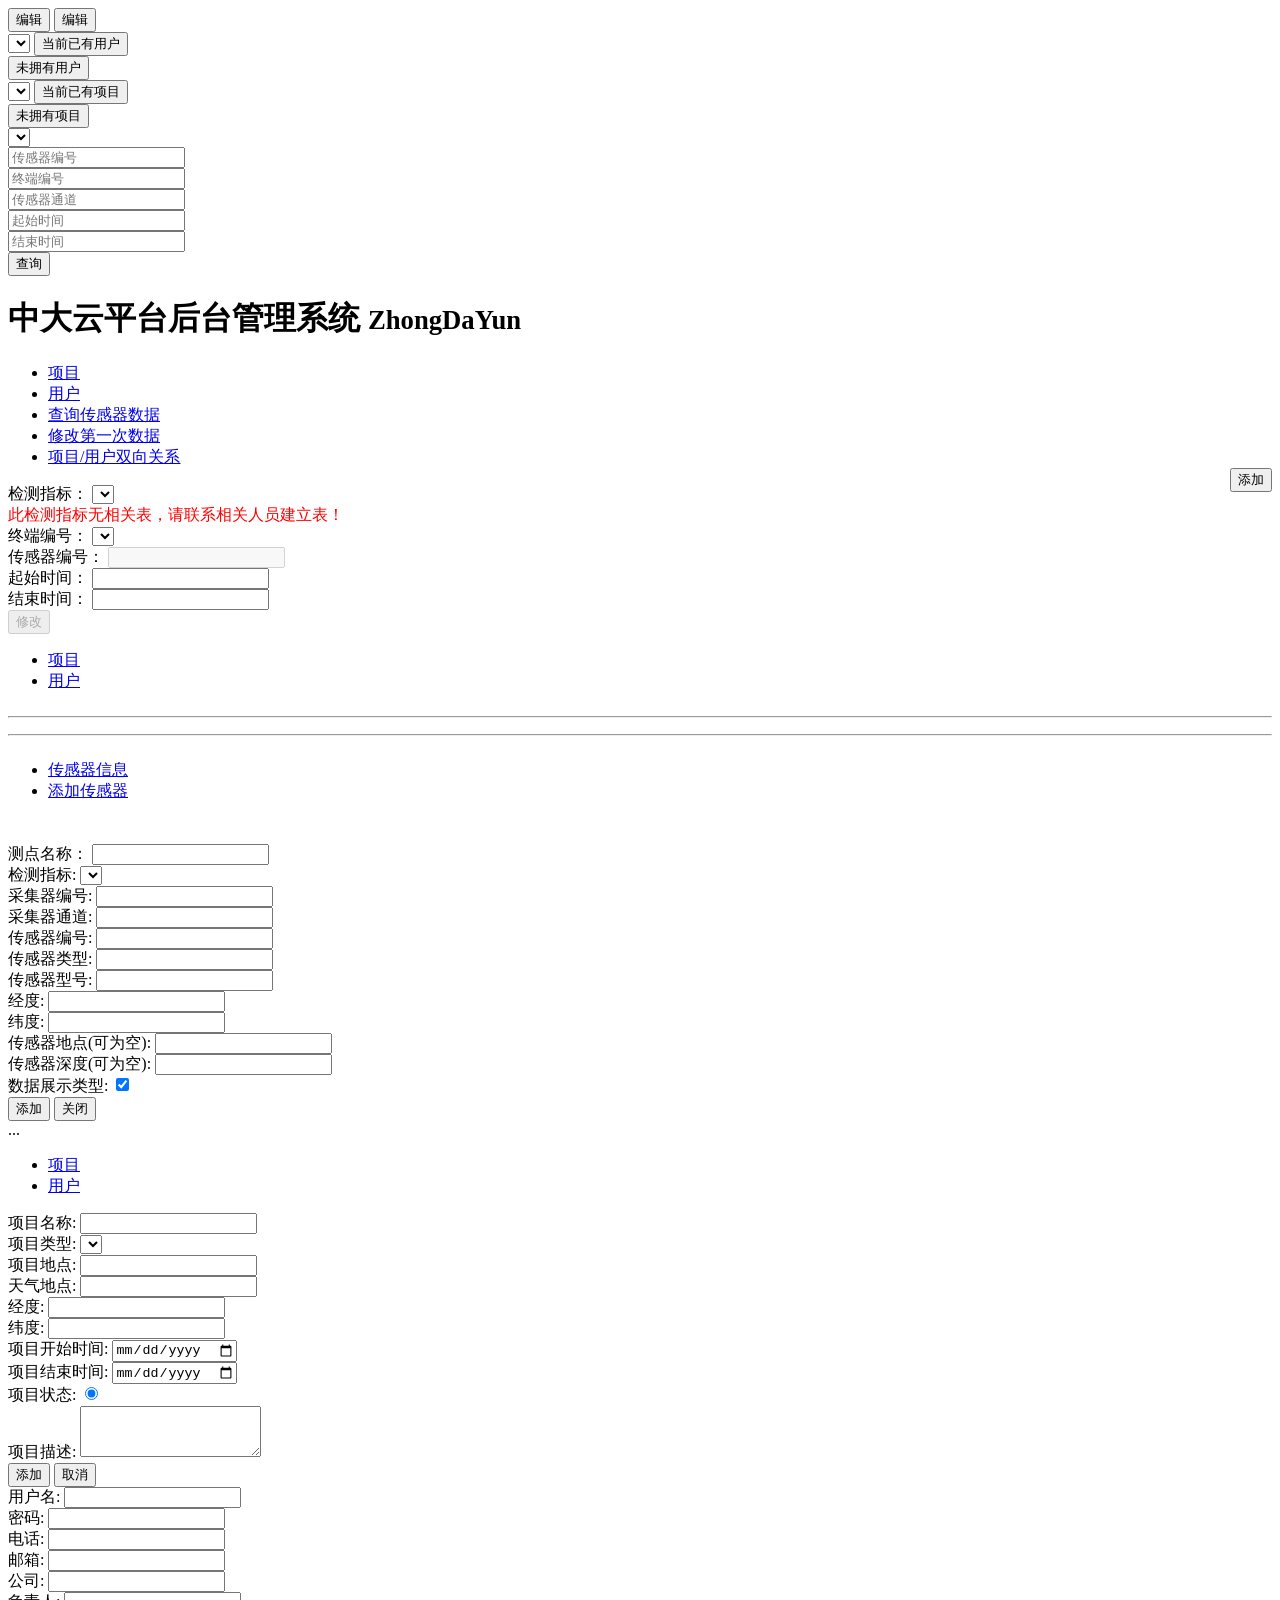
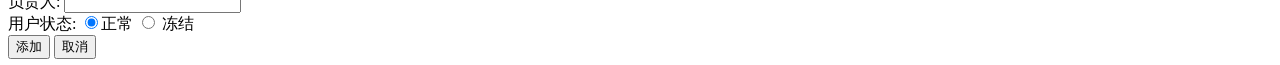
<file: monitor/src/main/resources/templates/index.html>
<!DOCTYPE html>
<html lang="zh" xmlns="http://www.w3.org/1999/xhtml"
	xmlns:th="http://www.thymeleaf.org">
<head>
<title>中大云平台后台管理系统</title>
<meta charset="utf-8" />
<!-- <link th:href="@{/management/css/index.css}" rel="stylesheet" type="text/css" /> -->
<link th:href="@{/management/css/bootstrap.css}" rel="stylesheet" type="text/css" />
<link th:href="@{/management/css/bootstrap-table.css}" rel="stylesheet" type="text/css" />
<link type="text/css" th:href="@{/management/css/bootstrap-editable.css}" rel="stylesheet"/>
<link type="text/css" th:href="@{/management/css/bootstrap-datetimepicker.css}" rel="stylesheet"/>
<link type="text/css" th:href="@{/management/css/sweetalert.css}" rel="stylesheet"/>
<!-- <link type="text/css" th:href="@{/management/css/bootstrapValidator.min.css}" rel="stylesheet"/> -->


<script th:src="@{/management/js/jquery-3.2.1.min.js}"></script>
<script th:src="@{/management/js/bootstrap-table.js}"></script>
<script th:src="@{/management/js/bootstrap.min.js}"></script>
<script th:src="@{/management/js/bootstrap-editable.js}"></script>
<script th:src="@{/management/js/bootstrap-datetimepicker.js}"></script>
<script th:src="@{/management/js/bootstrap-datetimepicker.zh-CN.js}"></script>
<script th:src="@{/management/js/bootstrap-table-editable.js}"></script>
<script th:src="@{/management/js/bootstrap-table-zh-CN.js}"></script>
</head>
<body>
	<div class="container-fluid">
	<!-- 自定义toolbar -->
	<form class="form-inline" id="divmonitorType" style="display:none">
	  <div class="form-group">
	    <select  class="form-control"  id="selectmonitorType">
		  <option>所有</option>
	    </select>
	  </div>
	  <button id="enableSensor" class="btn btn-default" onclick="enableSensors()" type="button">编辑</button>
	</form>
	<button id="enableproject" class="btn btn-default" onclick="enableProject()">编辑</button>
	<button id="enableuser" class="btn btn-default" onclick="enableuser()">编辑</button>
	<!-- 项目一栏 -->
	 <form class="form-inline" id="enableProjectAndUserTool">
	  <div class="form-group col-xs-3">
	    <select class="form-control" id="enableProjectAndUser" >
		</select>
	  <input type="button" value="当前已有用户" class="btn btn-success"/>
	  </div>
	</form>

	<form class="form-inline" id="enableUserAndProjectTool">
	  <div class="form-group col-xs-3">
	  <input type="button" value="未拥有用户" class="btn btn-warning"/>
	  </div>
	</form>
	<!-- 用户一栏 -->
	 <form class="form-inline" id="enableProjectAndUserTool2">
	  <div class="form-group col-xs-3">
	    <select class="form-control" id="enableProjectAndUser2" >
		</select>
	  <input type="button" value="当前已有项目" class="btn btn-success"/>
	  </div>
	</form>

	<form class="form-inline" id="enableUserAndProjectTool2">
	  <div class="form-group col-xs-3">
	  <input type="button" value="未拥有项目" class="btn btn-warning"/>
	  </div>
	</form>
	<!-- 数据查询toolbar -->
	<form class="form-inline" id="divsensorDataquery">
	  <div class="form-group col-xs-3">
	    <select class="form-control" id="s_tableName" >
		  <option  th:each="monitorTypes : ${monitorType}"  th:value="${monitorTypes.scId}" th:text="${monitorTypes.itemName}" ></option>
		</select>
	  </div>
	  <div class="form-group col-xs-3">
	    <input type="text" class="form-control" id="s_sensorNumber"  placeholder="传感器编号"/>
	  </div>
	  <div class="form-group col-xs-3">
	    <input type="text" class="form-control" id="s_smuNumber"  placeholder="终端编号"/>
	  </div>
	  <div class="form-group col-xs-3">
	    <input type="text" class="form-control" id="s_smuChannel"  placeholder="传感器通道"/>
	  </div>
	  <div class="form-group col-xs-3">
	    <input type="text" class="form-control" id="beginTimes" readonly="" placeholder="起始时间"/>
	  </div>
	  <div class="form-group col-xs-3">
	    <input type="text" class="form-control" id="endTimes" readonly="" placeholder="结束时间" />
	  </div>
	  <div class="form-group col-xs-3">
	    <input type="button" class="btn btn-info" onclick="querySensotData()" value="查询" />
	  </div>
	</form>
	  
	  <div class="row">
	  	<div class="page-header">
		  <h1>中大云平台后台管理系统 <small>ZhongDaYun</small></h1>
		</div>
	  </div>
	
	  <div class="row">
	  	<!-- 导航区 -->
		<ul id="myTab" class="nav nav-tabs" role="tablist">  
		  <li role="presentation" class="active"><a href="#projects" role="tab" data-toggle="tab">项目</a></li> 
		  <li role="presentation"><a href="#users" id="userLiclick" role="tab" data-toggle="tab">用户</a></li>
		  <li role="presentation"><a href="#sensordata"  role="tab" data-toggle="tab">查询传感器数据</a></li>
		  <li role="presentation"><a href="#up_firstData"  role="tab" data-toggle="tab">修改第一次数据</a></li>
		  <li role="presentation"><a href="#projectAndUser"  role="tab" data-toggle="tab">项目/用户双向关系</a></li>
		  <button type="button" class="btn btn-success" data-toggle="modal" href="#addup" style="float: right;">添加</button>
		</ul>
		
		<!-- 面板区 -->  
		<div class="tab-content">  
		  <!-- 项目面板   -->
		  <div role="tabpanel" class="tab-pane active" id="projects">
		 	<div class="modal-body">
		  	 	<!-- <div class="table-responsive"> -->
				  <table id="projectTable" >
				  </table>
				<!-- </div> -->
			</div>
		  </div>
		 
		  
		  <!-- 用户面板   -->
		  <div role="tabpanel" class="tab-pane" id="users">
		  		
	  		  <div class="modal-body">
		  	 	<!-- <div class="table-responsive"> -->
				  <table id="userTable">
				  </table>
				<!-- </div> -->
			</div>
		  </div>
		  
		  <!-- 查询传感器信息 -->
		  <div role="tabpanel" class="tab-pane" id="sensordata">
	  		  <div class="modal-body">
	  		  	<table id="querySensorDataTable">
				  </table>
			  </div>
		  </div>
		  
		  <!-- 修改第一次数据 -->
		  <div role="tabpanel" class="tab-pane" id="up_firstData">
		  	<div class="modal-dialog" role="document">
	  		  <div class="modal-body">
	  		  		<form>
	  		  			<div class="form-group " >
	  		  				<label for="recipient-name" class="control-label">检测指标：</label>
						    <select class="form-control" id="up_tableName" >
						      <option id="one"></option>
							  <option  th:each="monitorTypes : ${monitorType}"  th:value="${monitorTypes.scId}" th:text="${monitorTypes.itemName}" ></option>
							</select>
							<label id="up_mo_error"  for="recipient-name" class="control-label" style="color: red;display:block">此检测指标无相关表，请联系相关人员建立表！</label>
						 </div>
				         <div class="form-group">
				            <label for="recipient-name" class="control-label">终端编号：</label>
				            <select class="form-control" id="up_smuNumber" >
							</select>
				         </div>
				      	 <div class="form-group">
				            <label for="recipient-name" class="control-label">传感器编号：</label>
				            <input type="text" class="form-control" id="up_sensorNumber" disabled=""  />
				         </div>
				         <div class="form-group">
				            <label for="recipient-name" class="control-label">起始时间：</label>
				            <input type="text" class="form-control" id="up_beginTimes" readonly="" />
				         </div>
				         <div class="form-group">
				            <label for="recipient-name" class="control-label">结束时间：</label>
				            <input type="text" class="form-control" id="up_endTimes" readonly=""  />
				         </div>
				    </form>
			  </div>
			  <div class="modal-footer">
		        <input type="button" class="btn btn-info" onclick="up_firstdata()" value="修改" id="updata_" disabled="disabled" />
		      </div>
		     </div>
		  </div>
		  
		  <!-- 项目用户双向 -->
		    <div role="tabpanel" class="tab-pane" id="projectAndUser">
	  		  <div class="tabbable">
						<ul  class="nav nav-pills" id="navigateForProjectAndUser">
							<li role="presentation" class="active"><a href="#projectPaneForProjectAndUser"
								role="tab" data-toggle="tab" class="projectInProjectAndUser">项目</a></li>
							<li role="presentation"><a href="#userPaneForProjectAndUser"
								role="tab" data-toggle="tab" class="userInProjectAndUser">用户</a></li>
						</ul>
						<div class="tab-content">
							<div class="tab-pane fade active in" id="projectPaneForProjectAndUser">
                          		<table id="projectAndUserTable" >
								</table>
								<hr/>
								<table id="projectAndUserTableForAdd" >
								</table>
                      		</div>
							<div class="tab-pane fade in" id="userPaneForProjectAndUser">
                          		<table id="userAndProjectTable"  class="chooseProjectOrUserTag">
								</table>
								<hr/>
								<table id="userAndProjectTableForAdd" >
								</table>
                      		</div>
						</div>
			  </div>
		  </div>
		</div>
	  </div>

		<!--project Large modal -->
		<div id="projetModels" class="modal fade bs-example-modal-lg" tabindex="-1" role="dialog" aria-labelledby="myLargeModalLabel">
		  <div class="modal-dialog modal-lg" role="document">
		    <div class="modal-content">
		    	<ul id="ulproject" class="nav nav-tabs" role="tablist">  
				  <li role="presentation" class="active"><a href="#sensorinfo" id="sensorinfotable" role="tab" data-toggle="tab">传感器信息</a></li> 
				  <li role="presentation"><a href="#addSensor" role="tab" data-toggle="tab">添加传感器</a></li>  
				</ul>
				
				<div class="tab-content"> 
				
					<!-- 传感器信息面板 -->
					<div role="tabpanel" class="tab-pane active" id="sensorinfo">
					  <div class="modal-header">
			  				<h4 id="ps_info" class="modal-title" name="projsenName"></h4>
				      </div>
				      <div class="modal-body">
				          <table id="sensorTable" class="text-nowrap" >
				  		  </table>
				      </div>
					</div>
					
					<!-- 添加传感器面板 -->
					<div role="tabpanel" class="tab-pane" id="addSensor">
						
					  <div class="modal-header">
				        <h4 class="modal-title" name="projsenName"></h4>
				      </div> 
				      <div class="modal-body">
				      <form id="addSensorModal" action="/manage/landing">
				      	  <div class="form-group" hidden="true">
				            <label for="recipient-name" class="control-label">项目Id：</label>
				            <input type="text" class="form-control" id="sensorProId" name="projectId"/>
				          </div>
				          <div class="form-group">
				            <label for="recipient-name" class="control-label">测点名称：</label>
				            <input type="text" class="form-control"  name="monitorPoint"/>
				          </div>
				          <div class="form-group">
				            <label for="recipient-name" class="control-label">检测指标:</label>
				            <select class="form-control" name="sensorMonitorType" >
							  <option  th:each="monitorTypes : ${monitorType}"  th:value="${monitorTypes.scId}" th:text="${monitorTypes.itemName}" ></option>
							</select>
				          </div>
				          <div class="form-group">
				            <label for="recipient-name" class="control-label">采集器编号:</label>
				            <input type="text" class="form-control"  name="smuNumber"/>
				          </div>
				          <div class="form-group">
				            <label for="recipient-name" class="control-label">采集器通道:</label>
				            <input type="text" class="form-control"  name="smuChannel"/>
				          </div>
				          <div class="form-group">
				            <label for="recipient-name" class="control-label">传感器编号:</label>
				            <input type="text" class="form-control"  name="sensorNumber"/>
				          </div>
				          <div class="form-group">
				            <label for="recipient-name" class="control-label">传感器类型:</label>
				            <input type="text" class="form-control"  name="sensorType"/>
				          </div>
				          <div class="form-group">
				            <label for="recipient-name" class="control-label">传感器型号:</label>
				            <input type="text" class="form-control"  name="sensorModel"/>
				          </div>
				          <div class="form-group">
				            <label for="recipient-name" class="control-label">经度:</label>
				            <input type="text" class="form-control"  name="sensorLongitude"/>
				          </div>
				          <div class="form-group">
				            <label for="recipient-name" class="control-label">纬度:</label>
				            <input type="text" class="form-control"  name="sensorLatitude"/>
				          </div>
				          <div class="form-group">
				            <label for="recipient-name" class="control-label">传感器地点(可为空):</label>
				            <input type="text" class="form-control"  name="sensorPlace"/>
				          </div>
				          <div class="form-group">
				            <label for="recipient-name" class="control-label">传感器深度(可为空):</label>
				            <input type="text" class="form-control"  name="sensorDepth"/>
				          </div>
				          <div class="form-group" id="provdtcheckbox">
				            <label for="recipient-name" class="control-label">数据展示类型:</label>
				            <label class="checkbox-inline" th:each="vdts : ${vdt}">
							  <input type="checkbox" name="vdtCheckbox" th:value="${vdts}" th:text="${vdts}" checked="checked" /> 
							</label>
				          </div>
				      </form>
				      <div class="modal-footer">
				        <button type="button" class="btn btn-primary" id="addSensorButton">添加</button>
				        <button type="button" class="btn btn-default" data-dismiss="modal">关闭</button>
				      </div>
				      </div>
					</div>
				</div>
		    </div>
		  </div>
		</div>
	  <!--project Large modal -->

	   <!--user Large modal -->
		<button type="button" id="userModel" data-toggle="modal" href="#userModels" style="display: none;"></button>

		<div id="userModels" class="modal fade bs-example-modal-lg" tabindex="-1" role="dialog" aria-labelledby="myLargeModalLabel">
		  <div class="modal-dialog modal-lg" role="document">
		    <div class="modal-content">
		      ...
		    </div>
		  </div>
		</div>
	  <!--user Large modal -->
	  
	  <!-- 添加 -->
	  	<div id="addup" class="modal fade bs-example-modal-lg" tabindex="-1" role="dialog" aria-labelledby="myLargeModalLabel">
		  <div class="modal-dialog " role="document">
		  
		    
		  <!-- 面板 -->
		    <div class="modal-content">
		    
		   		<ul id="adduserproject" class="nav nav-tabs" role="tablist">  
				  <li role="presentation" class="active"><a href="#addprojects" role="tab" data-toggle="tab">项目</a></li> 
				  <li role="presentation"><a href="#addusers" role="tab" data-toggle="tab">用户</a></li>  
				</ul>
				
				<div class="tab-content">  
				  <!-- 项目添加面板   -->
				  <div role="tabpanel" class="tab-pane active" id="addprojects">
				      
				      <div class="modal-body">
				        <form action="/manage/landing" id="addProjectModal">
				          <div class="form-group">
				            <label for="recipient-name" class="control-label" >项目名称:</label>
				            <input type="text" class="form-control"  name="projectName"/>
				          </div>
				          <div class="form-group">
				            <label for="recipient-name" class="control-label">项目类型:</label>
				            <select class="form-control" name="projectType" >
							  <option th:each="protype : ${proType}" th:value="${protype.scId}" th:text="${protype.itemName}" ></option>
							</select>
				          </div>
				          <div class="form-group">
				            <label for="recipient-name" class="control-label">项目地点:</label>
				            <input type="text" class="form-control"  name="projectAddress"/>
				          </div>
				          <div class="form-group">
				            <label for="recipient-name" class="control-label">天气地点:</label>
				            <input type="text" class="form-control"  name="weatherAddress"/>
				          </div>
				          <div class="form-group">
				            <label for="recipient-name" class="control-label">经度:</label>
				            <input type="text" class="form-control"  name="projectLongitude"/>
				          </div>
				          <div class="form-group">
				            <label for="recipient-name" class="control-label">纬度:</label>
				            <input type="text" class="form-control" name="projectLatitude"/>
				          </div>
				          <div class="form-group">
				            <label for="recipient-name" class="control-label">项目开始时间:</label>
				            <input type="date" class="form-control"  name="projectBeginTime"/>
				          </div>
				          <div class="form-group">
				            <label for="recipient-name" class="control-label">项目结束时间:</label>
				            <input type="date" class="form-control"  name="projectEndTime"/>
				          </div>
				          <div class="form-group" id="prostatusradios">
				            <label for="recipient-name" class="control-label">项目状态:</label>
				            <label class="radio-inline" th:each="proStatus : ${proStatus}" >
							  <input type="radio" name="inlineRadioOptions" th:value="${proStatus.scId}" th:text="${proStatus.itemName}" checked="checked"/>
							</label>
				          </div>
				          <div class="form-group">
				            <label for="recipient-name" class="control-label">项目描述:</label>
				            <textarea class="form-control" rows="3" name="projectDescription"></textarea>
				          </div>
				        </form>
					      <div class="modal-footer">
					        <button type="button" class="btn btn-primary" id="addProjectButton">添加</button>
					        <button type="button" class="btn btn-default" data-dismiss="modal">取消</button>
					      </div>
				      </div>
				      
				  </div>
				  
				  <!-- 用户添加面板   -->
				  <div role="tabpanel" class="tab-pane" id="addusers">
			  			<div class="modal-body">
				        <form action="/manage/landing" id="addUserModal">
				          <div class="form-group">
				            <label for="recipient-name" class="control-label">用户名:</label>
				            <input type="text" class="form-control"  name="userName"/>
				          </div>
				          <div class="form-group">
				            <label for="recipient-name" class="control-label">密码:</label>
				            <input type="password" class="form-control"  name="password"/>
				          </div>
				          <div class="form-group">
				            <label for="recipient-name" class="control-label">电话:</label>
				            <input type="text" class="form-control"  name="phone"/>
				          </div>
				          <div class="form-group">
				            <label for="recipient-name" class="control-label">邮箱:</label>
				            <input type="text" class="form-control"  name="email"/>
				          </div>
				          <div class="form-group">
				            <label for="recipient-name" class="control-label">公司:</label>
				            <input type="text" class="form-control"  name="company"/>
				          </div>
				          <div class="form-group">
				            <label for="recipient-name" class="control-label">负责人:</label>
				            <input type="text" class="form-control"  name="realName"/>
				          </div>
				          <div class="form-group">
				            <label for="recipient-name" class="control-label">用户状态:</label>
				             <label class="radio-inline">
							  <input type="radio" name="inlineRadioOptionsUser" id="inlineRadio1" value="正常" checked="checked" />正常
							</label>
							<label class="radio-inline">
							  <input type="radio" name="inlineRadioOptionsUser" id="inlineRadio2" value="冻结" /> 冻结
							</label>
				          </div>
				        </form>
					      <div class="modal-footer">
					        <button type="button" class="btn btn-primary" id="addUserButton">添加</button>
					        <button type="button" class="btn btn-default" data-dismiss="modal">取消</button>
					      </div>
				      </div>
				  </div>
					
			    </div>
			    
		  </div>
		</div>
	  </div>
	  <!-- 添加 -->
	</div>
</body>

<script type="text/javascript" th:src="@{/management/js/bootstrapValidator.min.js}"></script>
<script th:inline="javascript">
	var pUser=[[${pUser}]];
	var uPro=[[${uPro}]];
	var projectType=[[${proType}]];
	var projectStatus=[[${proStatus}]];
	var senMT=[[${monitorType}]];
</script>
<script th:src="@{/management/js/sweetalert.min.js}"></script>
<script type="text/javascript"></script>
<script th:src="@{/management/js/validator.js}"></script>
<script th:src="@{/management/js/table.js}"></script>
</html>
</file>
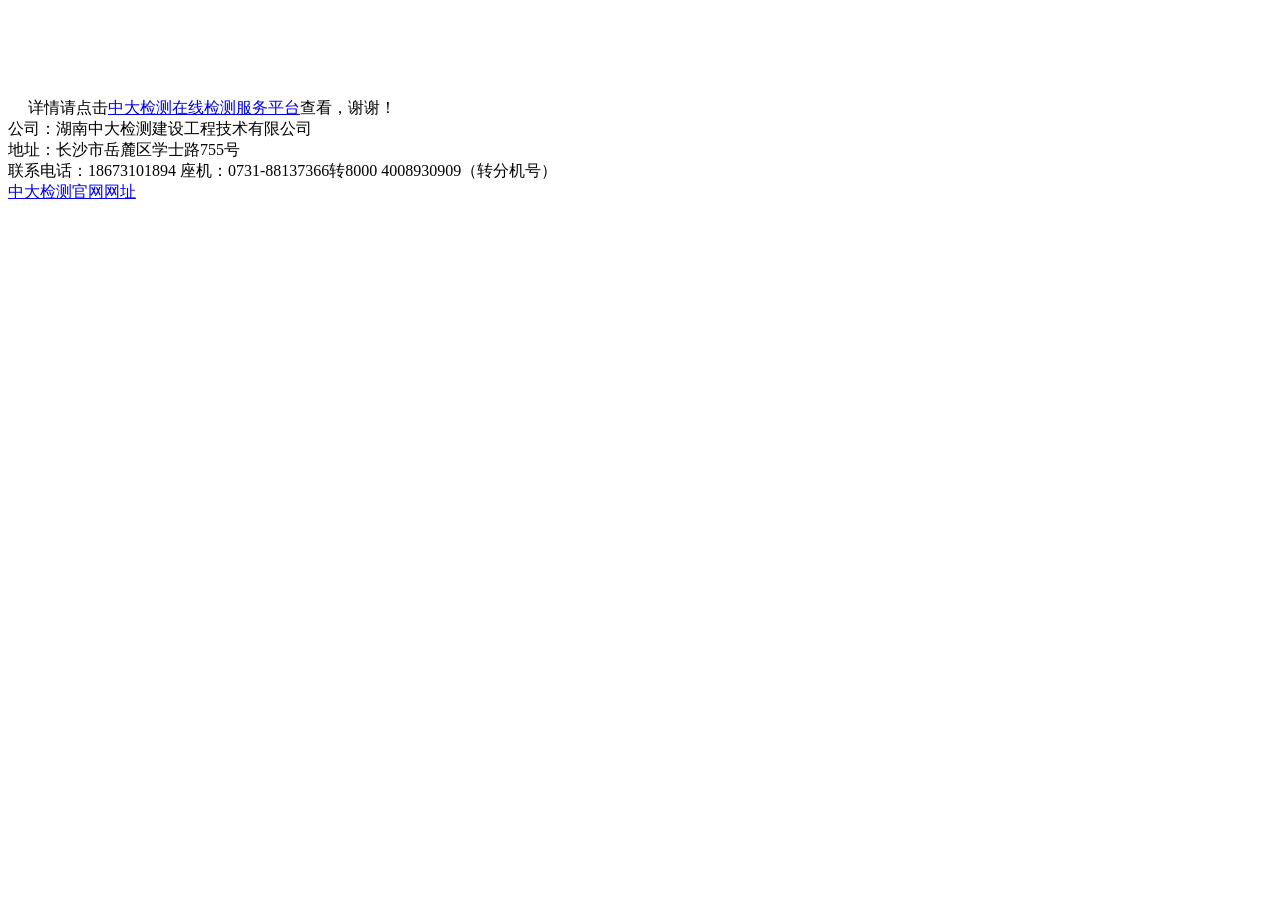
<file: monitor/src/main/resources/templates/DataAlarmTemplate.html>
<!DOCTYPE html>
<html lang="zh" xmlns="http://www.w3.org/1999/xhtml" xmlns:th="http://www.thymeleaf.org">
    <head>
        <meta charset="UTF-8"/>
        <title>数据告警</title>
    </head>
    <body>
    	<div>
    		<span th:text="'尊敬的' + ${userName} + '用户：'"></span><br/>       
        		&nbsp;&nbsp;&nbsp;&nbsp;&nbsp;<span th:text="'您好！您的项目于' + ${creatDate} + '监测到数据类告警：' + ${monitorType} + '超过阈值。'"></span><br/>
        		&nbsp;&nbsp;&nbsp;&nbsp;&nbsp;<span th:text="'项目名称：' + ${projectName}"></span><br/>
        		&nbsp;&nbsp;&nbsp;&nbsp;&nbsp;<span th:text="'采集终端：' + ${smuNumber} + ' 传感器编号：' + ${sensorNumber}"></span><br/>
        		&nbsp;&nbsp;&nbsp;&nbsp;&nbsp;<span th:text="${thresholdType} + '：' + ${currentData} + ' 正常值范围:' + ${minNormal} + '~' + ${maxNormal}"></span><br/>
        		&nbsp;&nbsp;&nbsp;&nbsp;&nbsp;<span>详情请点击<a href="http://123.207.39.209/Detection">中大检测在线检测服务平台</a>查看，谢谢！</span><br/>
       		<span>公司：湖南中大检测建设工程技术有限公司</span><br/>
        	<span>地址：长沙市岳麓区学士路755号</span><br/>
        	<span>联系电话：18673101894    座机：0731-88137366转8000  4008930909（转分机号）</span><br/>
   			<a href="http://www.zdjtcm.com/">中大检测官网网址</a>
    	</div>
    </body>
</html>
</file>
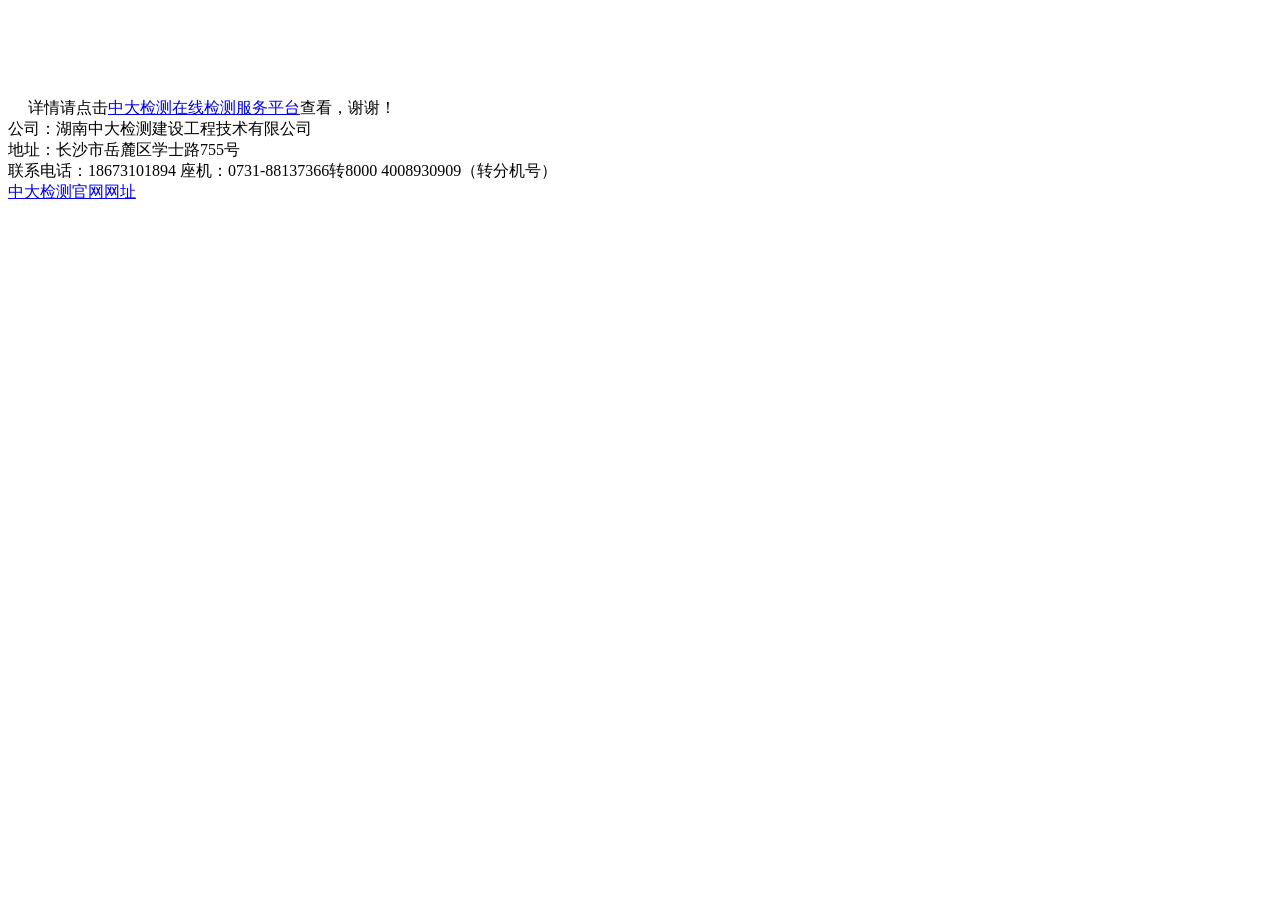
<file: monitor/src/main/resources/templates/DeviceAlarmTemplate.html>
<!DOCTYPE html>
<html lang="zh" xmlns="http://www.w3.org/1999/xhtml" xmlns:th="http://www.thymeleaf.org">
    <head>
        <meta charset="UTF-8"/>
        <title>设备告警</title>
    </head>
    <body>
    	<div>       
       		<span th:text="'尊敬的' + ${userName} + '用户：'"></span><br/>
       		    &nbsp;&nbsp;&nbsp;&nbsp;&nbsp;<span th:text="'您好！您的项目于' + ${creatDate} + '监测到' + ${monitorType} + '的设备类告警。'"></span><br/>
       		    &nbsp;&nbsp;&nbsp;&nbsp;&nbsp;<span th:text="'项目名称：' + ${projectName}"></span><br/>
       		    &nbsp;&nbsp;&nbsp;&nbsp;&nbsp;<span th:text="'采集终端：' + ${smuNumber} + ' 传感器编号：' + ${sensorNumber}"></span><br/>
       		    &nbsp;&nbsp;&nbsp;&nbsp;&nbsp;<span th:text="${alarmContext}"></span><br/>
       		    &nbsp;&nbsp;&nbsp;&nbsp;&nbsp;<span>详情请点击<a href="http://123.207.39.209/Detection">中大检测在线检测服务平台</a>查看，谢谢！</span><br/>
       		<span>公司：湖南中大检测建设工程技术有限公司</span><br/>
        	<span>地址：长沙市岳麓区学士路755号</span><br/>
        	<span>联系电话：18673101894    座机：0731-88137366转8000  4008930909（转分机号）</span><br/>
       	    <a href="http://www.zdjtcm.com/">中大检测官网网址</a>
    	</div>
    </body>
</html>
</file>
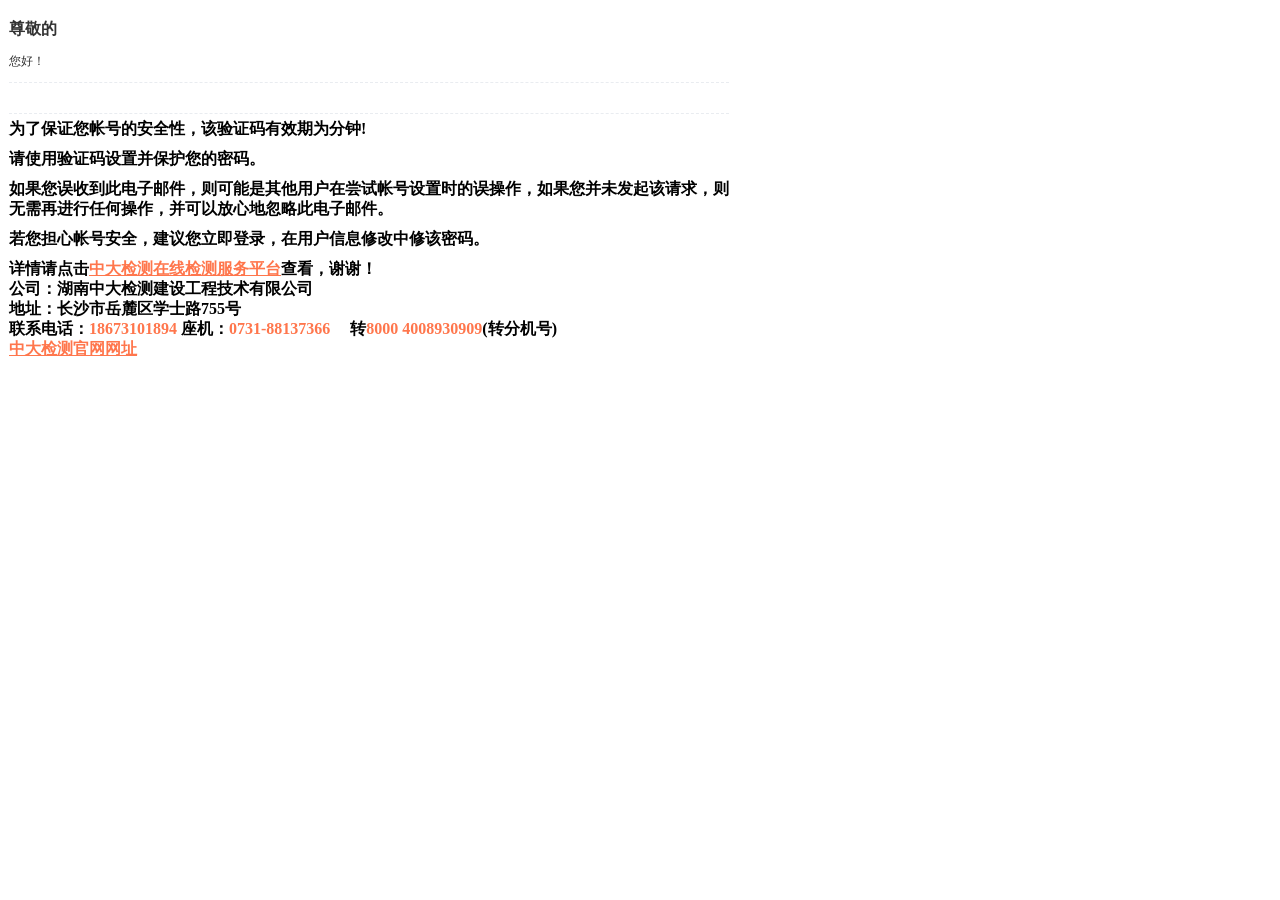
<file: monitor/src/main/resources/templates/ValidateCodeTemplate.html>
<!DOCTYPE html>
<html lang="zh" xmlns="http://www.w3.org/1999/xhtml" xmlns:th="http://www.thymeleaf.org">
<head>
 		<meta charset="UTF-8"/>
        <title>密码修改</title>
        <style type="text/css">
        .div{
        line-height: 20px; 
        color: #000000; 
        padding-top: 5px;
        padding-bottom: 5px;
        font-weight: bold;
        }
        .span{
        color: #ff764c;
        }
        </style>
</head>
<body>
	
	<table  style="border-spacing: 0; color: #333333;">
		<tr>
			<td width="720" style="font-size: 16px; height: 40px; font-weight: bold;" ><span>尊敬的</span><span style="color: #ff764c;" th:text="${realName}"></span></td>
		</tr>
		<tr>
			<td width="720">
				<div style="line-height: 20px; font-size: 12px;">您好！</div>
				<div style="line-height: 20px; font-size: 12px;" >
				<span th:text="'您在'+${time}+'提交找回密码请求，下面为修改'+${userName}+'用户验证码:'"></span>
				</div>
		   </td>
		</tr>
		<tr>
			<td width="720" style="padding-top: 10px; padding-bottom: 10px;">
				<div style="border-top: 1px dashed #e9ecf0; border-bottom: 1px dashed #e9ecf0; color: #000000; font-size: 14px; padding-top: 10px; padding-bottom: 10px;">
					<div style="line-height: 20px; color: green; padding-top: 5px; padding-bottom: 5px; font-weight: bold;" th:text="${code}">
					</div>
				</div>
				<div class="div">
					为了保证您帐号的安全性，该验证码有效期为<span th:text="${expireTime}"></span>分钟!
				</div>
				<div class="div">
					请使用验证码设置并保护您的密码。
				</div>
				<div class="div">
					如果您误收到此电子邮件，则可能是其他用户在尝试帐号设置时的误操作，如果您并未发起该请求，则无需再进行任何操作，并可以放心地忽略此电子邮件。
				</div>
				<div class="div">
					若您担心帐号安全，建议您立即登录，在用户信息修改中修该密码。
				</div>
				<div class="div">
					<span>详情请点击<a href="http://123.207.39.209/Detection" class="span">中大检测在线检测服务平台</a>查看，谢谢！</span><br/>
					<span>公司：湖南中大检测建设工程技术有限公司</span><br/>
					<span>地址：长沙市岳麓区学士路755号</span><br/>
					联系电话：<span class="span">18673101894</span> 座机：<span class="span">0731-88137366</span>&nbsp;&nbsp;&nbsp;&nbsp;&nbsp;转<span class="span">8000 4008930909</span>(转分机号)<br/>
					<a href="http://www.zdjtcm.com/" style="color: #ff764c;">中大检测官网网址</a>
				</div>				
			</td>
		</tr>
	</table>
</body>
</html>
</file>
